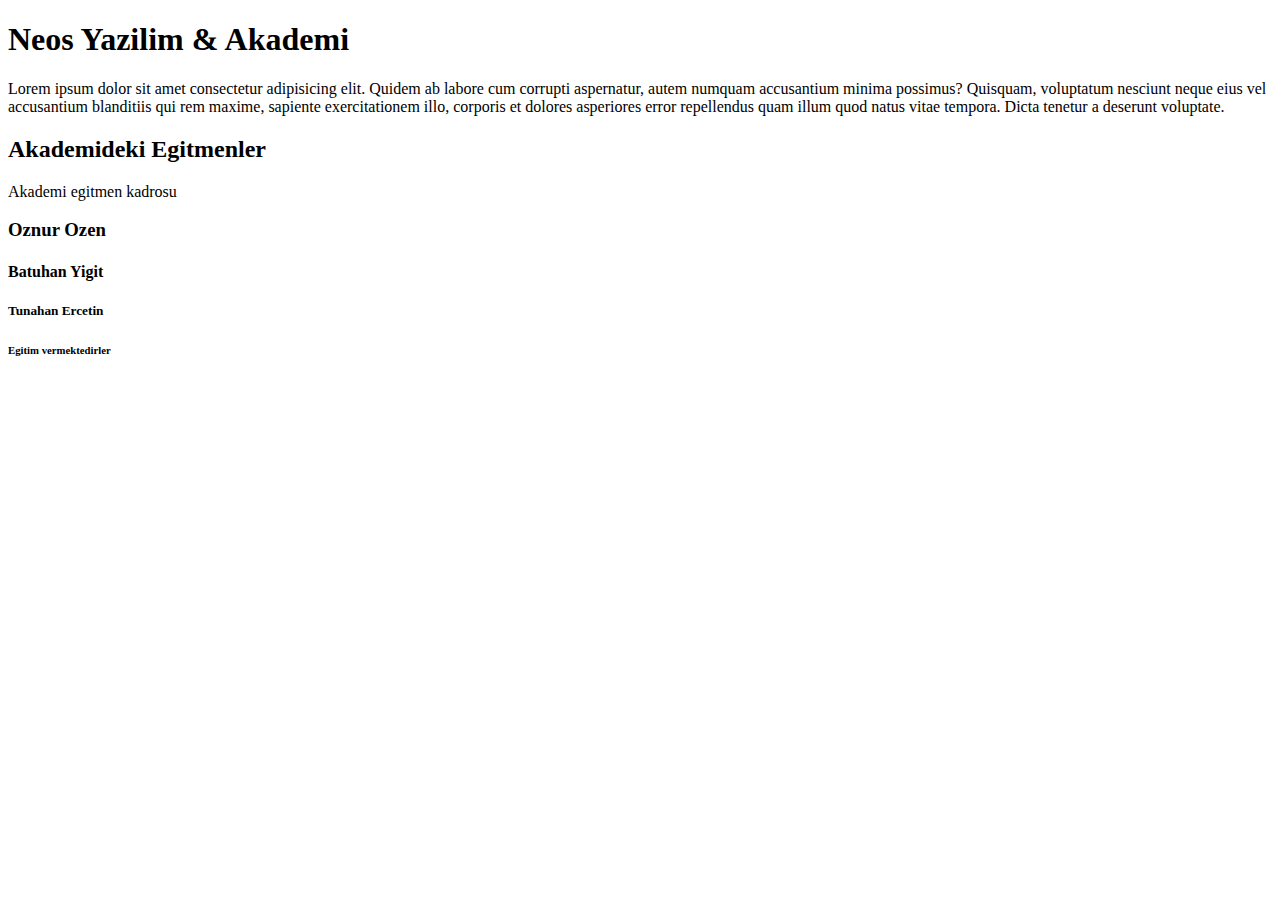
<file: Slayt_Project/Project1/project1.html>
<!DOCTYPE html>
<html lang="en">

<head>
    <meta charset="UTF-8">
    <meta name="viewport" content="width=device-width, initial-scale=1.0">
    <title>project1</title>
</head>

<body>
    <h1>Neos Yazilim & Akademi</h1>

    <p>
        Lorem ipsum dolor sit amet consectetur adipisicing elit. Quidem ab labore cum corrupti aspernatur, autem numquam
        accusantium minima possimus? Quisquam, voluptatum nesciunt neque eius vel accusantium blanditiis qui rem maxime,
        sapiente exercitationem illo, corporis et dolores asperiores error repellendus quam illum quod natus vitae
        tempora. Dicta tenetur a deserunt voluptate.
    </p>

    <h2>Akademideki Egitmenler</h2>

    <p>Akademi egitmen kadrosu</p>
    <h3>Oznur Ozen</h3>
    <h4>Batuhan Yigit</h4>
    <h5>Tunahan Ercetin</h5>

    <h6>Egitim vermektedirler</h6>

</body>

</html>
</file>
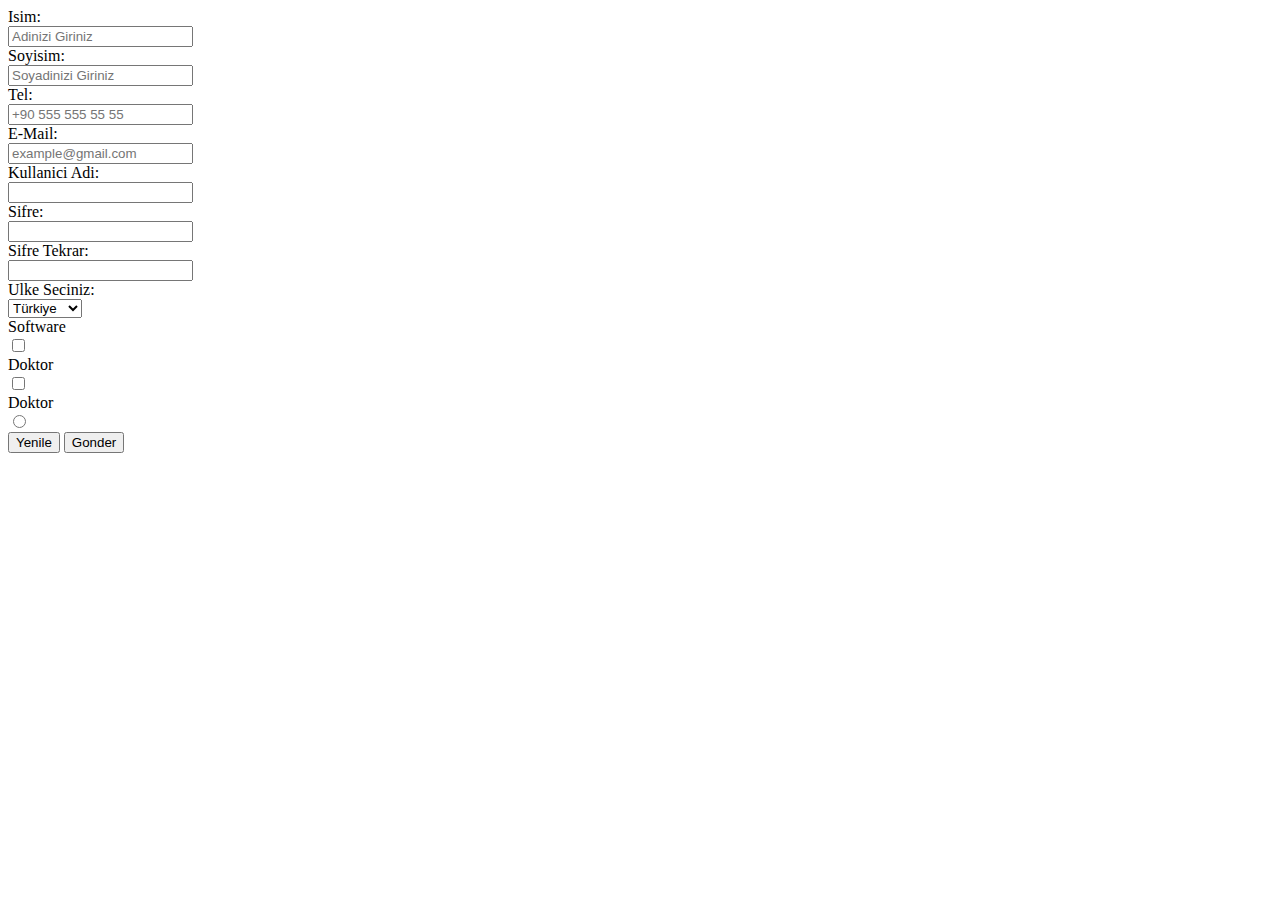
<file: Slayt_Project/Project3/project3.html>
<!DOCTYPE html>
<html lang="en">

<head>
    <meta charset="UTF-8">
    <meta name="viewport" content="width=device-width, initial-scale=1.0">
    <title>project3</title>
</head>


<body>

    <form>
        <label>
            Isim:
            <br />
            <input type="text" placeholder="Adinizi Giriniz">
        </label>
        <br />
        <label>
            Soyisim:
            <br />
            <input type="text" placeholder="Soyadinizi Giriniz">
        </label>
        <br />
        <label>
            Tel:
            <br />
            <input type="number" placeholder="+90 555 555 55 55">
        </label>
        <br />
        <label>
            E-Mail:
            <br />
            <input type="email" placeholder="example@gmail.com">
        </label>
        <br />
        <label>
            Kullanici Adi:
            <br />
            <input type="text">
        </label>
        <br />
        <label>
            Sifre:
            <br />
            <input type="password">
        </label>
        <br />
        <label>
            Sifre Tekrar:
            <br />
            <input type="password">
        </label>
        <br />
        <label>
            Ulke Seciniz:
            <br />
            <select>
                <option>Türkiye</option>
                <option>Almanya</option>
                <option>İngiltere</option>
                <option>Amerika</option>
            </select>
        </label>
        <br />
        <label>
            Software
            <br />
            <input type="checkbox">
        </label>
        <br />
        <label>
            Doktor
            <br />
            <input type="checkbox">
        </label>
        <br />
        <label>
            Doktor
            <br />
            <input type="radio">
        </label>
        <br />
        <label>
            <input type="reset" value="Yenile">
        </label>
        <label>
            <input type="submit" value="Gonder">
        </label>
    </form>






</body>





</html>
</file>
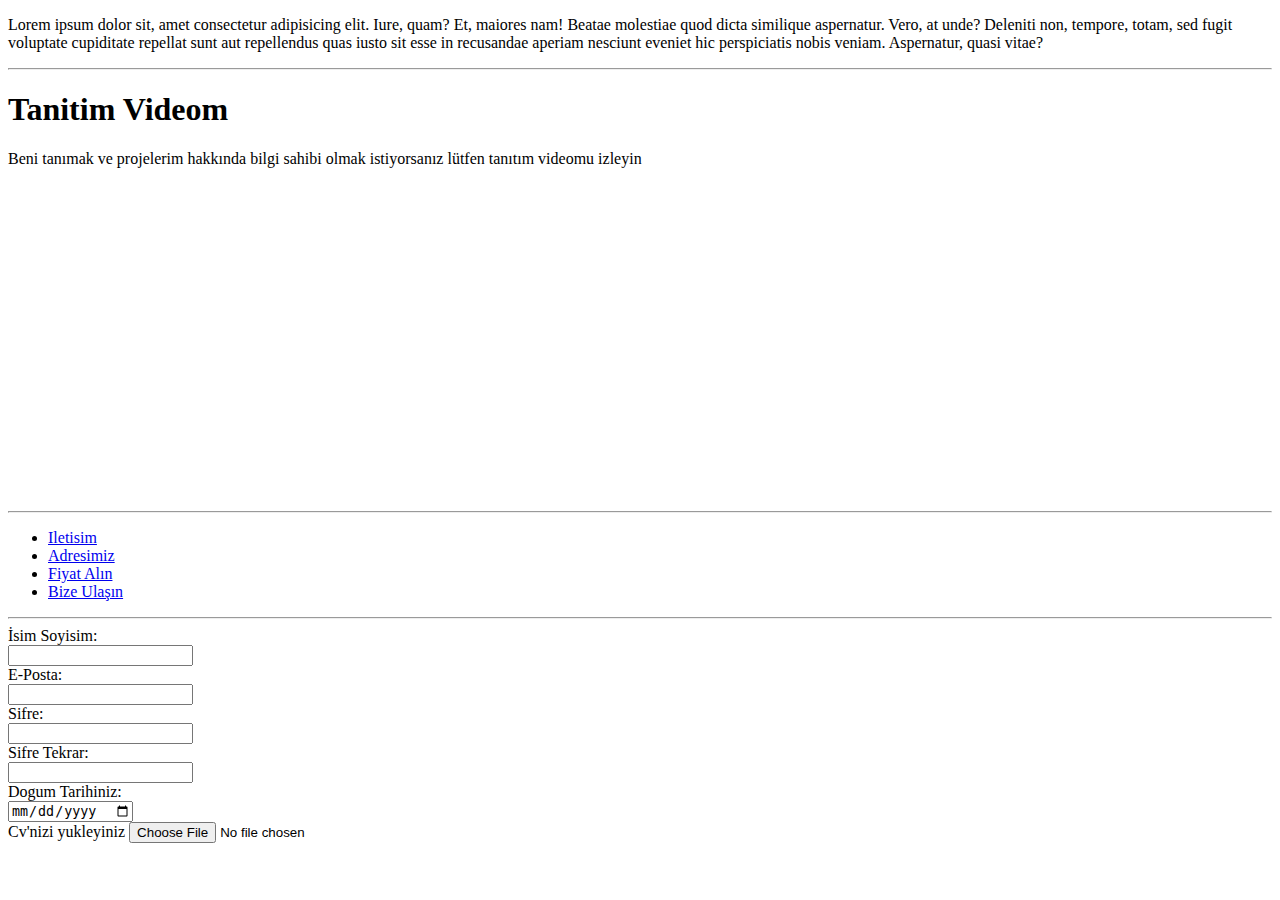
<file: Slayt_Project/Project4/project4.html>
<!DOCTYPE html>

<html lang="en">

<head>
    <meta charset="UTF-8">
    <meta name="viewport" content="width=device-width, initial-scale=1.0">
    <title>project4</title>
</head>

<body>

    <div>
        <p>
            Lorem ipsum dolor sit, amet consectetur adipisicing elit. Iure, quam? Et, maiores nam! Beatae molestiae quod
            dicta similique aspernatur. Vero, at unde? Deleniti non, tempore, totam, sed fugit voluptate cupiditate
            repellat sunt aut repellendus quas iusto sit esse in recusandae aperiam nesciunt eveniet hic perspiciatis
            nobis veniam. Aspernatur, quasi vitae?
        </p>
    </div>

    <hr />

    <div>
        <h1>Tanitim Videom</h1>

        <p>
            Beni tanımak ve projelerim hakkında bilgi sahibi olmak istiyorsanız lütfen tanıtım videomu izleyin
        </p>


        <iframe width="560" height="315" src="https://www.youtube.com/embed/Ach2N1pQO18?si=bRQOy0Wd6aGduA4T"
            title="YouTube video player" frameborder="0"
            allow="accelerometer; autoplay; clipboard-write; encrypted-media; gyroscope; picture-in-picture; web-share"
            allowfullscreen></iframe>

    </div>

    <hr />

    <ul>
        <li>
            <a href="#">Iletisim</a>
        </li>
        <li>
            <a href="#">
                Adresimiz
            </a>
        </li>
        <li>
            <a href="#">
                Fiyat Alın
            </a>
        </li>
        <li>
            <a href="#">
                Bize Ulaşın
            </a>
        </li>
    </ul>

    <hr />

    <form>
        <label>
            İsim Soyisim:
            <br />
            <input type="text">
        </label>
        <br />
        <label>
            E-Posta:
            <br />
            <input type="email">
        </label>
        <br />
        <label>
            Sifre:
            <br />
            <input type="password">
        </label>
        <br />
        <label>
            Sifre Tekrar:
            <br />
            <input type="password">
        </label>
        <br />
        <label>
            Dogum Tarihiniz:
            <br />
            <input type="date">
        </label>
        <br />
        <label>
            Cv'nizi yukleyiniz
            <input type="file" </label>

    </form>






</body>

</html>
</file>
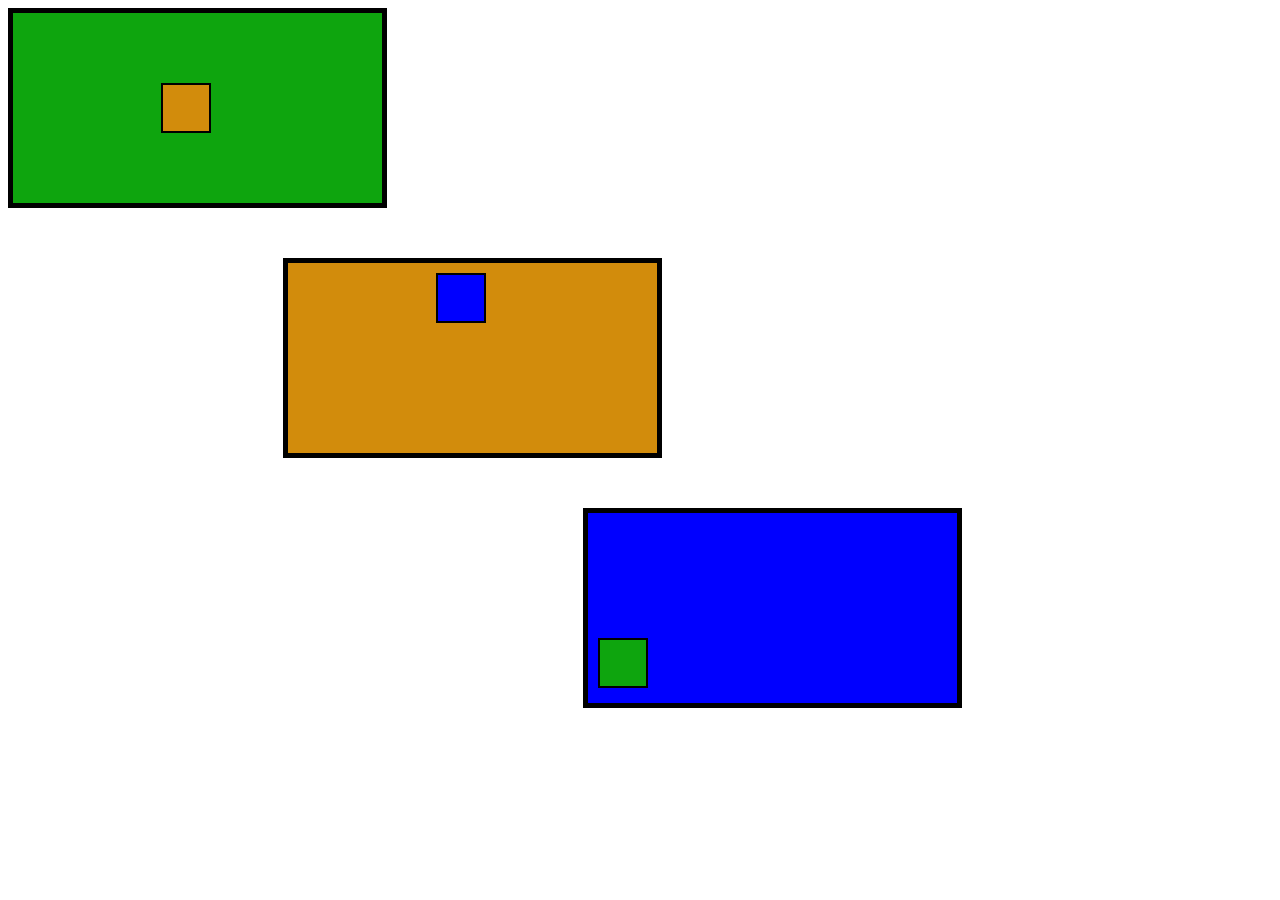
<file: Slayt_Project/Project5/project5.html>
<!DOCTYPE html>
<html lang="en">

<head>
    <meta charset="UTF-8">
    <meta name="viewport" content="width=device-width, initial-scale=1.0">
    <title>project5</title>
    <link rel="stylesheet" href="./project5.css">
</head>

<body>
    <div class="kutu1">
        <div class="kutuic1"></div>
    </div>

    <div class="kutu2">
        <div class="kutuic2"></div>
    </div>

    <div class="kutu3">
        <div class="kutuic3"></div>
    </div>
</body>

</html>
</file>
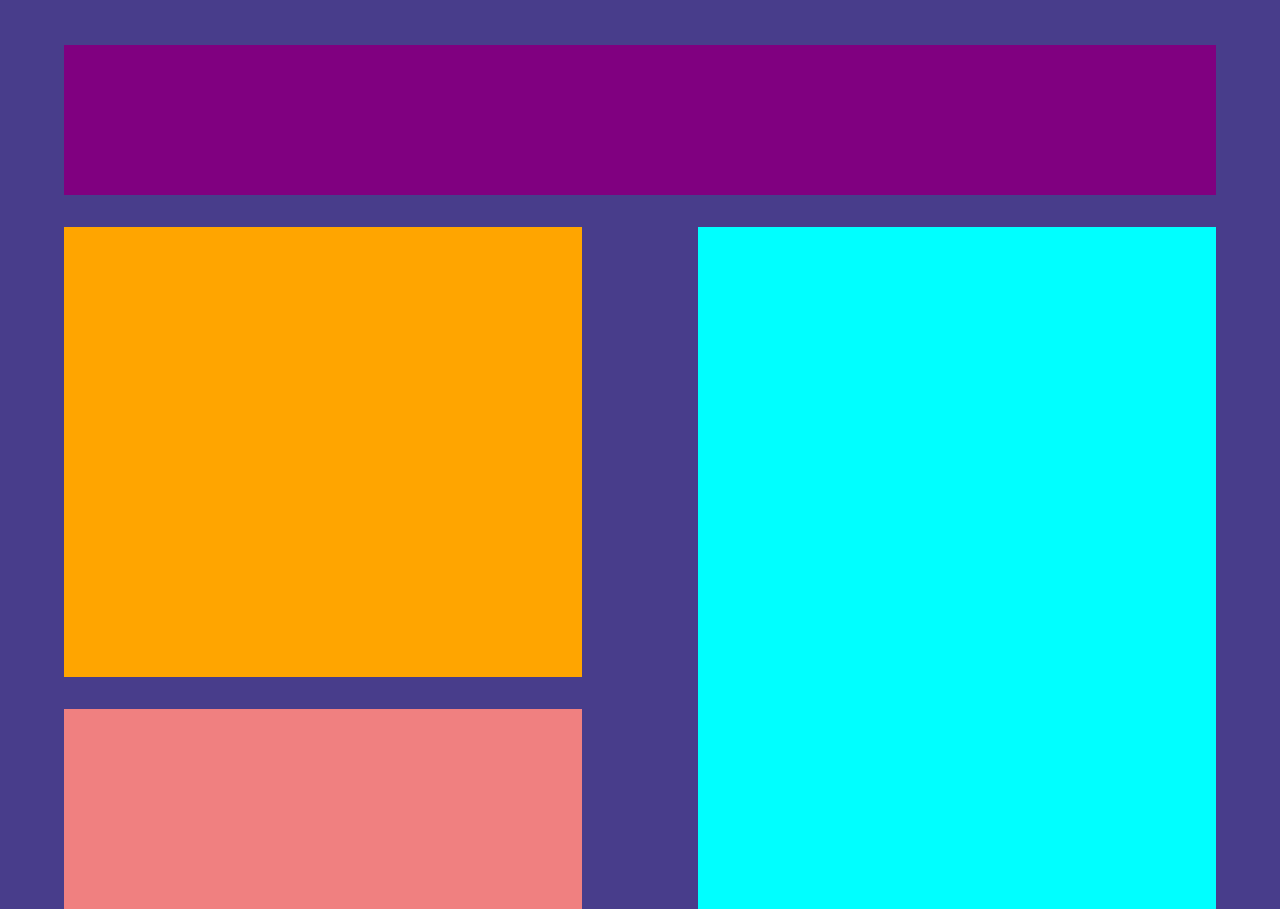
<file: Slayt_Project/Project7/project7.html>
<!DOCTYPE html>
<html lang="en">

<head>
    <meta charset="UTF-8">
    <meta name="viewport" content="width=device-width, initial-scale=1.0">
    <title>project7</title>
    <link rel="stylesheet" href="./project7.css">
</head>


<body>
    <div class="main-container">

        <div class="top-container"></div>

        <div class="bottom-container">

            <div class="right-bottom-container">
                <div class="container-1"></div>
                <div class="container-2"></div>
            </div>

            <div class="left-bottom-container"></div>

        </div>

    </div>

</body>





</html>
</file>
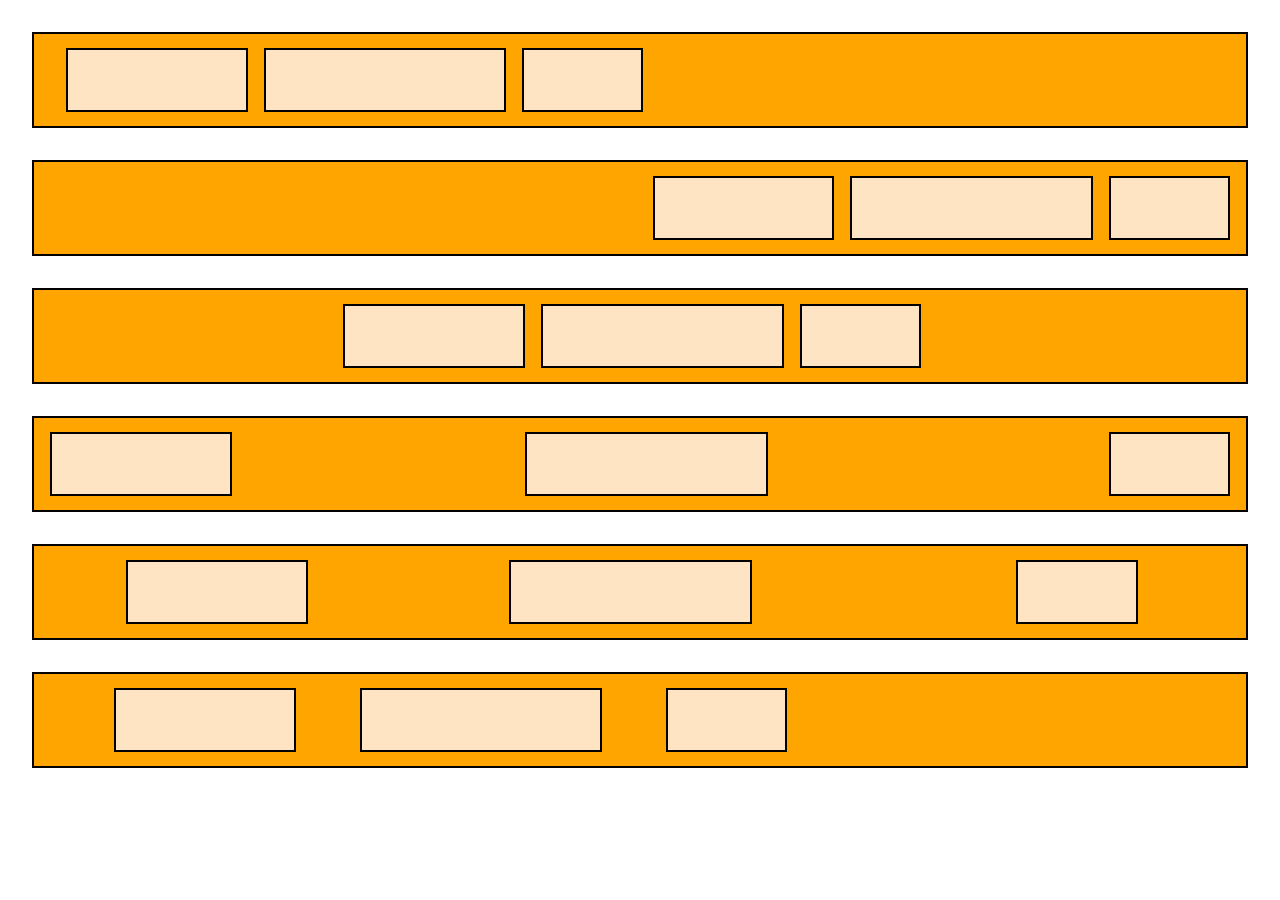
<file: Slayt_Project/Project8/project8.html>
<!DOCTYPE html>
<html lang="en">

<head>
    <meta charset="UTF-8">
    <meta name="viewport" content="width=device-width, initial-scale=1.0">
    <title>project8</title>
    <link rel="stylesheet" href="./project8.css">
</head>

<body>

    <div class="main-container">
        <div class="container1">
            <div class="left"></div>
            <div class="middle"></div>
            <div class="right"></div>
        </div>
        <div class="container2">
            <div class="left"></div>
            <div class="middle"></div>
            <div class="right"></div>
        </div>
        <div class="container3">
            <div class="left"></div>
            <div class="middle"></div>
            <div class="right"></div>
        </div>
        <div class="container4">
            <div class="left"></div>
            <div class="middle"></div>
            <div class="right"></div>
        </div>
        <div class="container5">
            <div class="left"></div>
            <div class="middle"></div>
            <div class="right"></div>
        </div>
        <div class="container6">
            <div class="left"></div>
            <div class="middle"></div>
            <div class="right"></div>
        </div>
    </div>

</body>

</html>
</file>
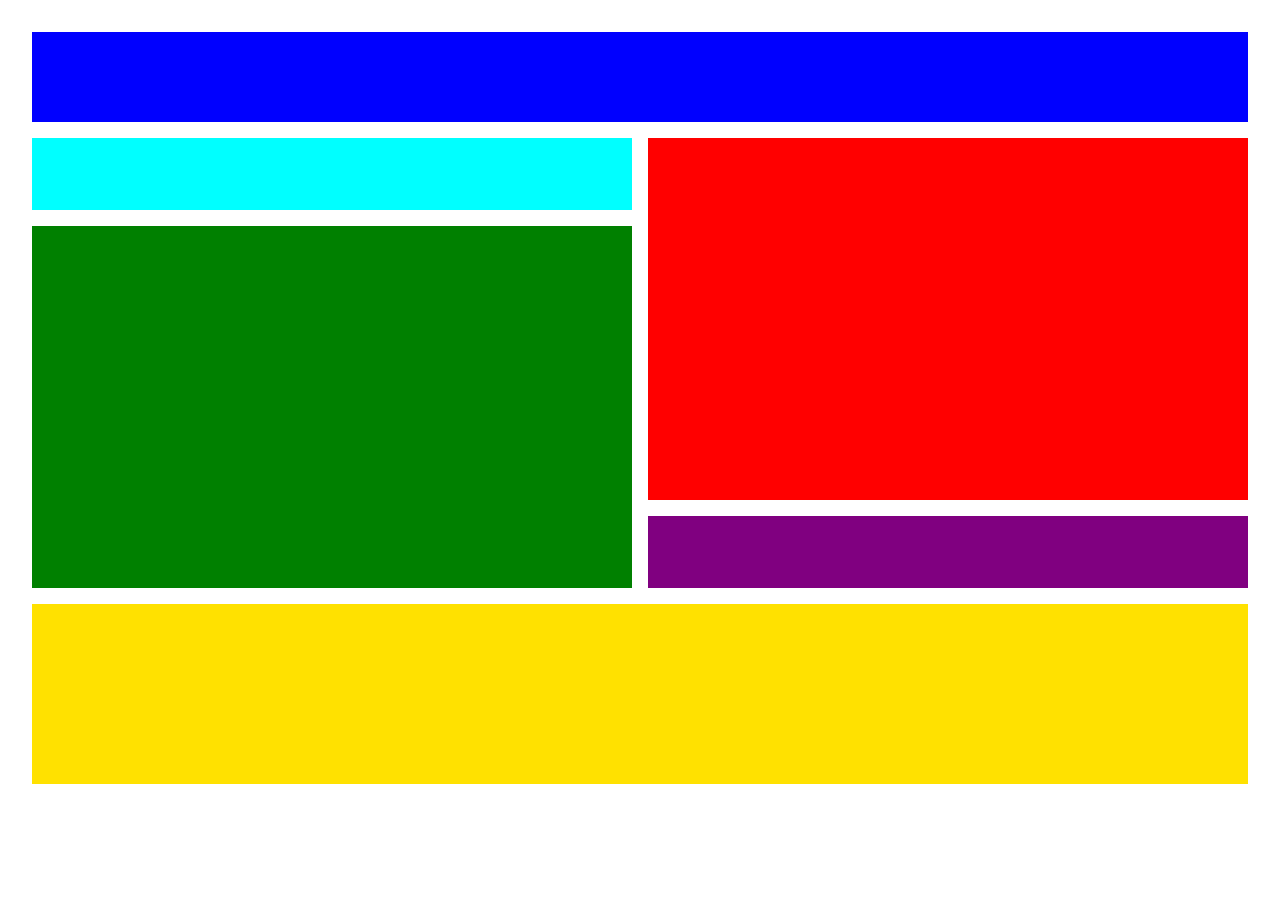
<file: Slayt_Project/Project9/project9.html>
<!DOCTYPE html>
<html lang="en">

<head>
    <meta charset="UTF-8">
    <meta name="viewport" content="width=device-width, initial-scale=1.0">
    <title>project9</title>

    <style>
        * {
            margin: 0;
            padding: 0;
            box-sizing: border-box;
        }

        .main {
            display: flex;
            flex-direction: column;
            width: 100%;
            padding: 2rem;
            gap: 1rem;
        }

        .nav {
            display: flex;
            flex-direction: row;
            width: 100%;
            height: 10vh;
            background-color: blue;
        }

        .middle {
            display: flex;
            flex-direction: row;
            gap: 1rem;
        }

        .left {
            display: flex;
            flex-direction: column;
            gap: 1rem;
            height: 50vh;
            width: 50%;
        }

        .right {
            display: flex;
            flex-direction: column;
            gap: 1rem;
            width: 50%;
            height: 50vh;
        }

        .left .top {
            height: 10vh;
            width: 100%;
            background-color: aqua;
        }

        .left .bottom {
            height: inherit;
            width: 100%;
            background-color: green;
        }

        .right .top {
            height: inherit;
            width: 100%;
            background-color: red;
        }

        .right .bottom {
            height: 10vh;
            width: 100%;
            background-color: purple;
        }

        .footer {
            display: flex;
            flex-direction: row;
            width: 100%;
            height: 20vh;
            background-color: rgb(255, 225, 0);
        }
    </style>






</head>

<body>


    <div class="main">
        <div class="nav"></div>

        <div class="middle">
            <div class="left">
                <div class="top"></div>
                <div class="bottom"></div>
            </div>


            <div class="right">
                <div class="top"></div>
                <div class="bottom"></div>
            </div>
        </div>

        <div class="footer"></div>




    </div>



</body>

</html>
</file>
<file: Slayt_Project/Project5/project5.css>
* {
    box-sizing: border-box;
}

.kutu1 {
    background-color: rgb(14, 165, 14);
    width: 30%;
    height: 200px;
    border: 5px solid black;
}

.kutuic1 {
    background-color: rgb(210, 140, 12);
    width: 50px;
    height: 50px;
    margin-left: 40%;
    margin-top: 70px;
    border: 2px solid black;
}

.kutu2 {
    background-color: rgb(210, 140, 12);
    width: 30%;
    height: 200px;
    border: 5px solid black;
    margin-left: 275px;
    margin-top: 50px;
}

.kutuic2 {
    background-color: blue;
    width: 50px;
    height: 50px;
    border: 2px solid black;
    margin-left: 40%;
    margin-top: 10px;

}

.kutu3 {
    background-color: blue;
    width: 30%;
    height: 200px;
    border: 5px solid black;
    margin-left: 575px;
    margin-top: 50px;
}

.kutuic3 {
    background-color: rgb(14, 165, 14);
    width: 50px;
    height: 50px;
    border: 2px solid black;
    margin-top: 125px;
    margin-left: 10px;
}
</file>
<file: Slayt_Project/Project7/project7.css>
* {
    box-sizing: border-box;
    margin: 0;
    padding: 0;
    background-color: darkslateblue;
}

.main-container {
    display: flex;
    flex-direction: row;
    flex-wrap: wrap;
    width: 100%;
    justify-content: center;
    gap: 2rem;
}

.top-container {
    width: 90%;
    height: 150px;
    background-color: purple;
    margin-top: 5vh;
}

.bottom-container {
    display: flex;
    width: 90%;
    justify-content: space-between;
}

.right-bottom-container {
    display: flex;
    flex-direction: column;
    width: 45%;
    gap: 2rem;
}

.right-bottom-container .container-1 {
    width: 100%;
    height: 450px;
    background-color: orange;
}

.right-bottom-container .container-2 {
    width: 100%;
    height: 200px;
    background-color: lightcoral;
}

.left-bottom-container {
    width: 45%;
    height: 100%;
    background-color: aqua;
}
</file>
<file: Slayt_Project/Project8/project8.css>
* {
  margin: 0;
  padding: 0;
  box-sizing: border-box;
}

.main-container {
  display: flex;
  flex-direction: column;
  align-items: center;
  width: 100%;
  gap: 2rem;
}
/* container1 */
.container1 {
  display: flex;
  flex-direction: row;
  width: 95%;
  margin-top: 2rem;
  height: 6rem;
  border: 2px solid black;
  background-color: orange;
  align-items: center;
}

.container1 .left {
  background-color: bisque;
  border: 2px solid black;
  width: 15%;
  height: 4rem;
  margin-left: 2rem;
}

.container1 .middle {
  background-color: bisque;
  border: 2px solid black;
  width: 20%;
  height: 4rem;
  margin-left: 1rem;
}

.container1 .right {
  background-color: bisque;
  border: 2px solid black;
  width: 10%;
  height: 4rem;
  margin-left: 1rem;
} /* container1 */

/* container2 */
.container2 {
  display: flex;
  flex-direction: row;
  width: 95%;
  height: 6rem;
  border: 2px solid black;
  background-color: orange;
  align-items: center;
  justify-content: end;
}

.container2 .left {
  background-color: bisque;
  border: 2px solid black;
  width: 15%;
  height: 4rem;
  margin-right: 1rem;
}

.container2 .middle {
  background-color: bisque;
  border: 2px solid black;
  width: 20%;
  height: 4rem;
  margin-right: 1rem;
}

.container2 .right {
  background-color: bisque;
  border: 2px solid black;
  width: 10%;
  height: 4rem;
  margin-right: 1rem;
} /* container2 */

/* container3 */
.container3 {
  display: flex;
  flex-direction: row;
  width: 95%;
  height: 6rem;
  border: 2px solid black;
  background-color: orange;
  align-items: center;
  justify-content: center;
}

.container3 .left {
  background-color: bisque;
  border: 2px solid black;
  width: 15%;
  height: 4rem;
  margin-right: 1rem;
}

.container3 .middle {
  background-color: bisque;
  border: 2px solid black;
  width: 20%;
  height: 4rem;
  margin-right: 1rem;
}

.container3 .right {
  background-color: bisque;
  border: 2px solid black;
  width: 10%;
  height: 4rem;
  margin-right: 1rem;
} /* container3 */

/* container4 */
.container4 {
  display: flex;
  flex-direction: row;
  width: 95%;
  height: 6rem;
  border: 2px solid black;
  background-color: orange;
  align-items: center;
  justify-content: space-between;
}

.container4 .left {
  background-color: bisque;
  border: 2px solid black;
  width: 15%;
  height: 4rem;
  margin-left: 1rem;
}

.container4 .middle {
  background-color: bisque;
  border: 2px solid black;
  width: 20%;
  height: 4rem;
  margin-right: 3rem;
}

.container4 .right {
  background-color: bisque;
  border: 2px solid black;
  width: 10%;
  height: 4rem;
  margin-right: 1rem;
} /*container4 */

/*container5 */
.container5 {
  display: flex;
  flex-direction: row;
  width: 95%;
  height: 6rem;
  border: 2px solid black;
  background-color: orange;
  align-items: center;
  justify-content: space-around;
}

.container5 .left {
  background-color: bisque;
  border: 2px solid black;
  width: 15%;
  height: 4rem;
  margin-right: 1rem;
}

.container5 .middle {
  background-color: bisque;
  border: 2px solid black;
  width: 20%;
  height: 4rem;
  margin-right: 5rem;
}

.container5 .right {
  background-color: bisque;
  border: 2px solid black;
  width: 10%;
  height: 4rem;
  margin-right: 1rem;
} /*container5 */

/*container6 */
.container6 {
  display: flex;
  flex-direction: row;
  width: 95%;
  height: 6rem;
  border: 2px solid black;
  background-color: orange;
  align-items: center;
}

.container6 .left {
  background-color: bisque;
  border: 2px solid black;
  width: 15%;
  height: 4rem;
  margin-left: 5rem;
  margin-right: 4rem;
}

.container6 .middle {
  background-color: bisque;
  border: 2px solid black;
  width: 20%;
  height: 4rem;
}

.container6 .right {
  background-color: bisque;
  border: 2px solid black;
  width: 10%;
  height: 4rem;
  margin-left: 4rem;
} /*container6 */
</file>
